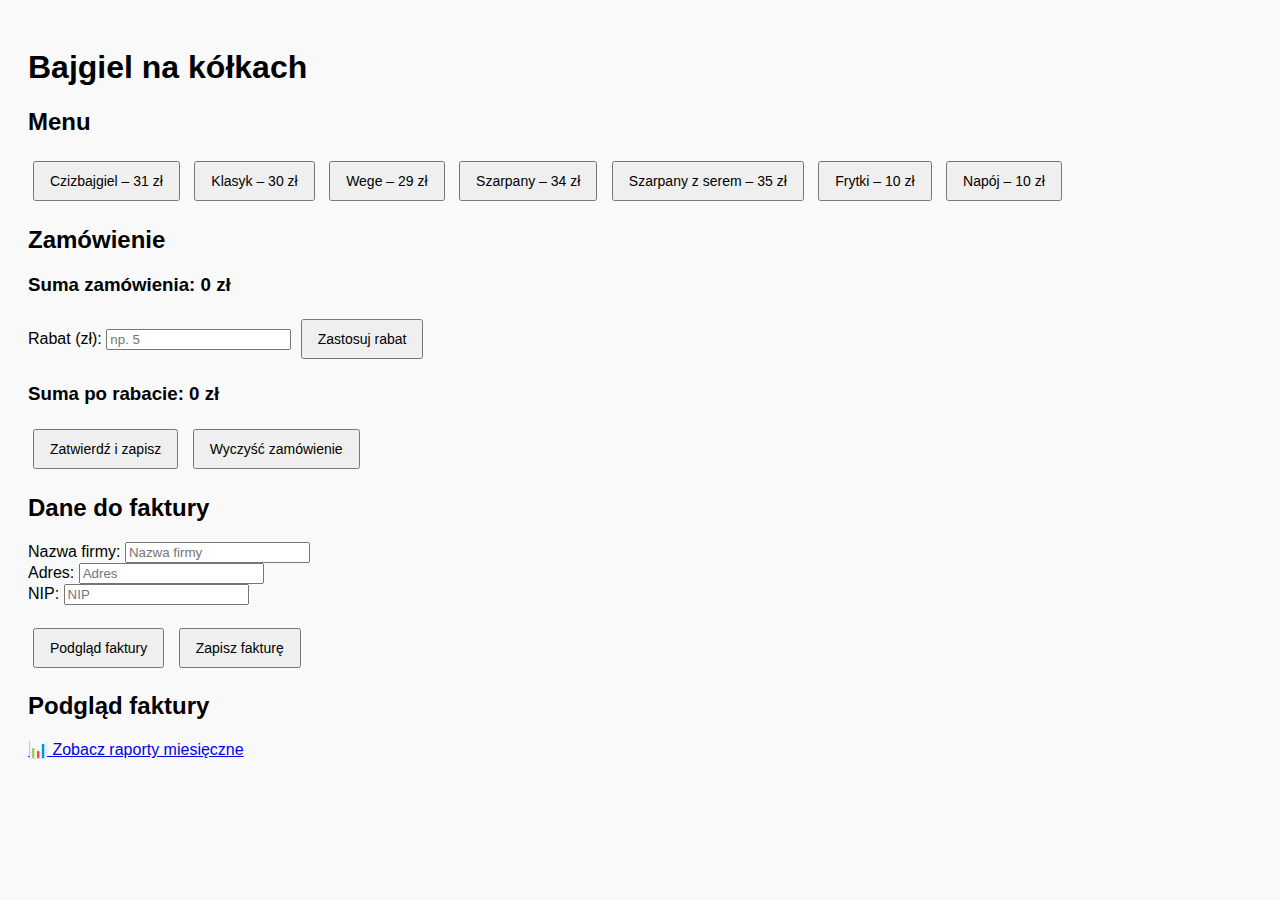
<file: index.html>
<!DOCTYPE html>
<html lang="pl">
<head>
    <meta charset="UTF-8">
    <title>Bajgiel na kółkach</title>
    <link rel="stylesheet" href="styles.css">
</head>
<body>
    <h1>Bajgiel na kółkach</h1>

    <h2>Menu</h2>
    <div id="menu">
        <button class="menu-btn" data-name="Czizbajgiel" data-price="31">Czizbajgiel – 31 zł</button>
        <button class="menu-btn" data-name="Klasyk" data-price="30">Klasyk – 30 zł</button>
        <button class="menu-btn" data-name="Wege" data-price="29">Wege – 29 zł</button>
        <button class="menu-btn" data-name="Szarpany" data-price="34">Szarpany – 34 zł</button>
        <button class="menu-btn" data-name="Szarpany z serem" data-price="35">Szarpany z serem – 35 zł</button>
        <button class="menu-btn" data-name="Frytki" data-price="10">Frytki – 10 zł</button>
        <button class="menu-btn" data-name="Napój" data-price="10">Napój – 10 zł</button>
    </div>

    <h2>Zamówienie</h2>
    <ul id="order-list"></ul>

    <h3 id="order-sum">Suma zamówienia: 0 zł</h3>

   

    <label for="discount">Rabat (zł): </label>
    <input type="number" id="discount" placeholder="np. 5">
    <button id="apply-discount">Zastosuj rabat</button>

    <h3 id="total-after-discount">Suma po rabacie: 0 zł</h3>

    <button id="saveOrderBtn">Zatwierdź i zapisz</button>

    <button id="clear-order">Wyczyść zamówienie</button>

    <h2>Dane do faktury</h2>
    <label>Nazwa firmy: <input id="company-name" placeholder="Nazwa firmy"></label><br>
    <label>Adres: <input id="company-address" placeholder="Adres"></label><br>
    <label>NIP: <input id="company-nip" placeholder="NIP"></label><br><br>

    <button id="preview-invoice">Podgląd faktury</button>
    <button id="save-invoice">Zapisz fakturę</button>

    <h2>Podgląd faktury</h2>
    <pre id="invoice-preview"></pre>

    <script src="app.js"></script>
    <a href="raporty.html">📊 Zobacz raporty miesięczne</a>

</body>
</html>
</file>
<file: styles.css>
body {
  font-family: Arial, sans-serif;
  padding: 20px;
  background-color: #f9f9f9;
}

button {
  margin: 5px;
  padding: 10px 15px;
  font-size: 14px;
  cursor: pointer;
}

#order-summary {
  margin-top: 20px;
  padding: 15px;
  background: #fff;
  border-radius: 8px;
  box-shadow: 0 0 5px rgba(0,0,0,0.1);
}
</file>
